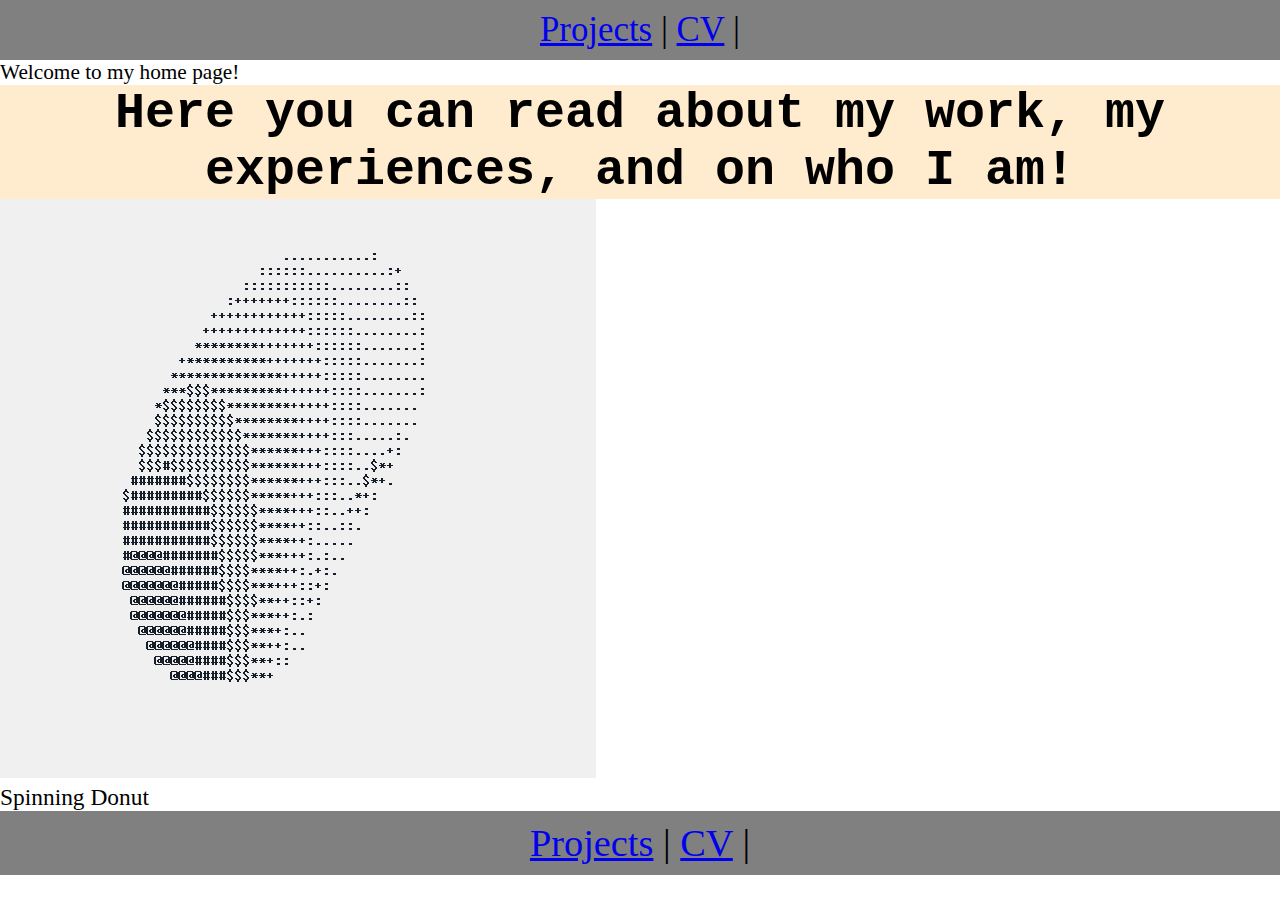
<file: index.html>
<!DOCTYPE html>
<html lang="en">

<head>

     <nav>
    <a href=projects.html>Projects</a> |
    <a href=cv.html>CV</a> |
    </nav>

    <meta charset="utf-8">
    <link href="styles.css" rel="stylesheet" type="text/css">
    <title>About Me</title>
</head>


<header>
Welcome to my home page!
<h1>
Here you can read about my work, my experiences, and on who I am!
</h1>
</header>

<body>

 <figure id="donut">
  <img src=images/donut.gif alt="Donut">
  <figcaption>Spinning Donut</figcaption>
</figure> 

    <main>

        <div></div>
        <div></div>
        <div></div>
        <div></div>
        <div></div>


    </main>










</body>


<footer>


     <nav>
    <a href=projects.html>Projects</a> |
    <a href=cv.html>CV</a> |
    </nav>
</footer>
</html>
</file>
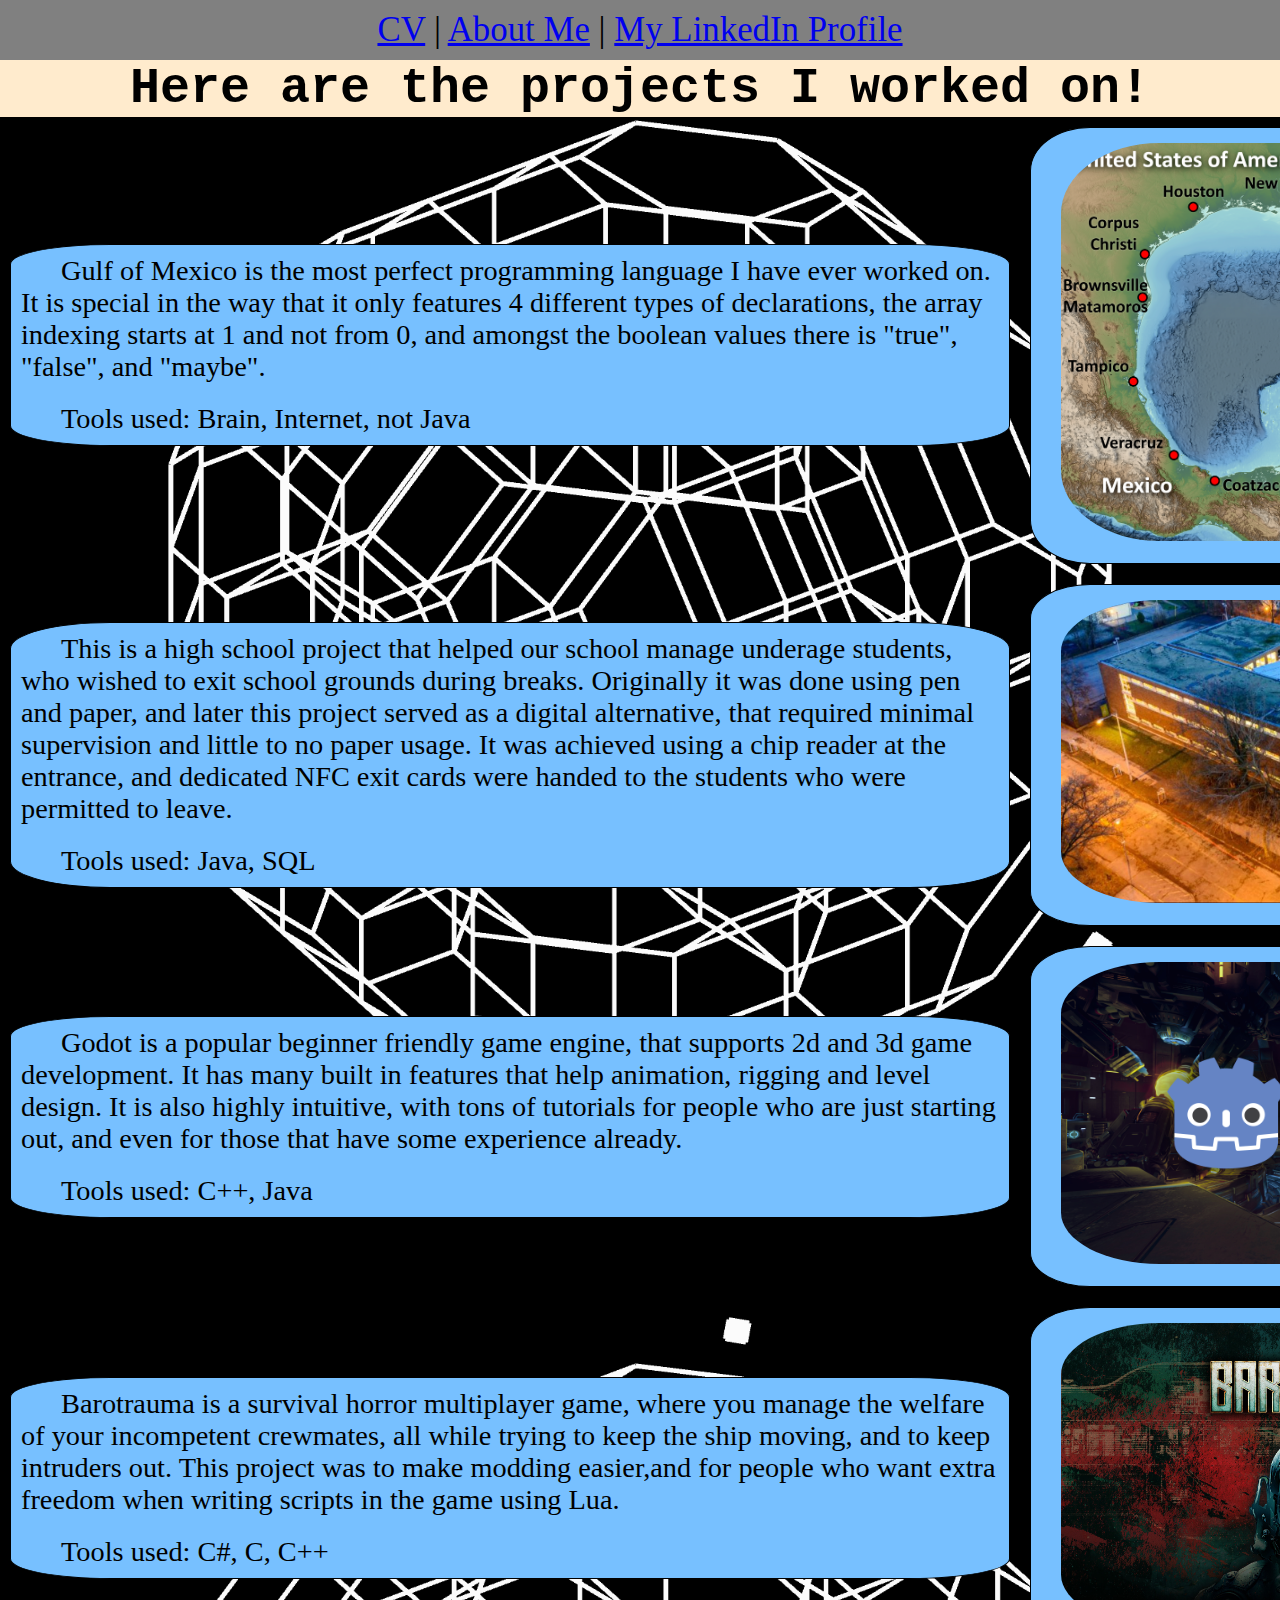
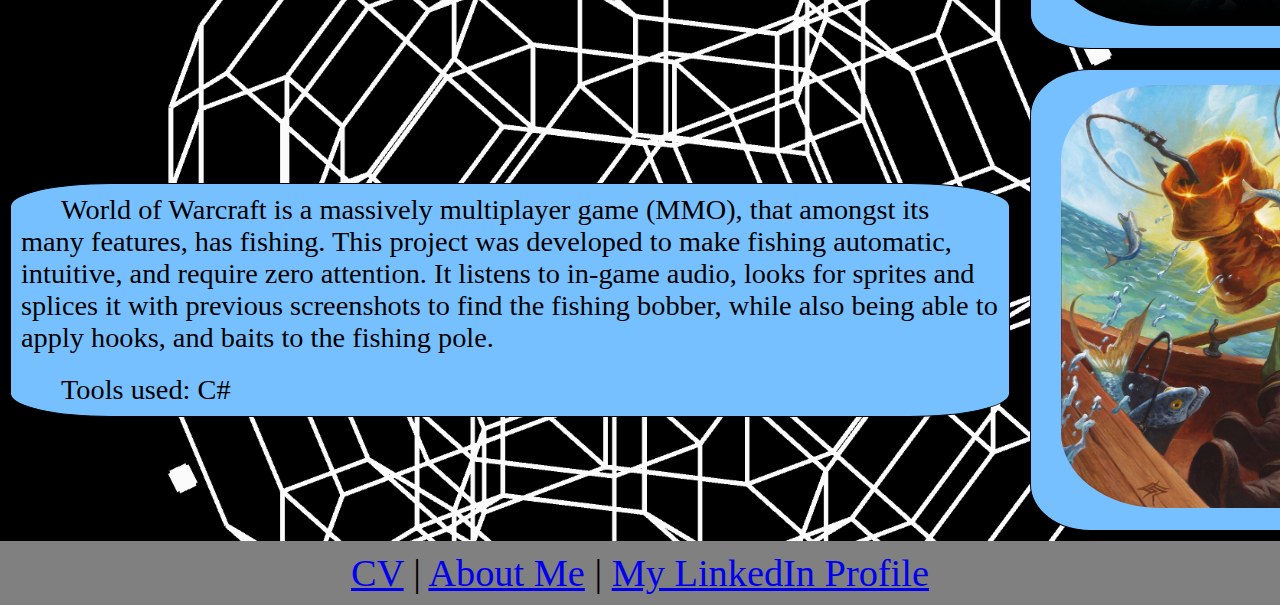
<file: projects.html>
<!DOCTYPE html>
<html lang="en">

<head>
  
  <meta charset="utf-8">
  <title>Projects</title>
  <link rel="icon" type="image/png" href="/images/favicon.png">
  <link href="styles.css" rel="stylesheet" type="text/css">
  <meta name="viewport" content ="width=device-width,initial-scale=1.0">
</head>




<body id = "background">
  <nav>
    <a href="cv.html">CV</a> |
    <a href="index.html">About Me</a> |
    <a href="https://www.linkedin.com/in/nandor-hock-341981328/">My LinkedIn Profile</a>
  </nav>
<main>
  <header >
    <div><h1>Here are the projects I worked on!</h1></div>
  </header>
  <div class = "projectsgrid">  
    <div class = "cell">
      <p>
       Gulf of Mexico is the most perfect programming language I have ever worked on. 
       It is special in the way that it only features 4 different types of declarations, 
       the array indexing starts at 1 and not from 0, 
       and amongst the boolean values there is "true", "false", and "maybe".
      </p>
       <p>Tools used: Brain, Internet, not Java</p>

    </div>

    <div class = "cell">
      <a href="https://github.com/TodePond/GulfOfMexico?tab=readme-ov-file"> 
        <!--Link for the project -->
      <img class = "projectpicture" src="images/Gulf_of_Mexico_ETOPO_2022_(labeled).png" alt="Gulf of Mexico"></a>
    </div>
<div class = "cell">
      <p>
        This is a high school project that helped our school manage underage students, 
        who wished to exit school grounds during breaks.
        Originally it was done using pen and paper, and later this project served as a digital alternative,
        that required minimal supervision and little to no paper usage.
        It was achieved using a chip reader at the entrance, 
        and dedicated NFC exit cards were handed to the students who were permitted to leave.
      </p>
        <p>Tools used: Java, SQL </p> 
    </div>

    <div class = "cell">
      <a href="https://github.com/Szabka/kilepo-backend-project">
        <!--Link for the project -->
      <img class = "projectpicture" src="images/kurt.jpg" alt="High School"></a>
    </div>
     <div class = "cell">
      <p>
      Godot is a popular beginner friendly game engine, that supports 2d and 3d game development.
      It has many built in features that help animation, rigging and level design.
      It is also highly intuitive, with tons of tutorials for people who are just starting out, and even for those that have some experience already.
      </p>
      <p>Tools used: C++, Java</p>
    </div>

    <div class = "cell">
      <a href="https://github.com/godotengine/godot">
        <!--Link for the project -->
      <img class = "projectpicture" src="images/Godot.jpg" alt="Godot Game Engine"></a>
    </div>
     <div class = "cell">
      <p>
        Barotrauma is a survival horror multiplayer game, 
        where you manage the welfare of your incompetent crewmates, all while trying to keep the ship moving, and to keep intruders out.
        This project was to make modding easier,and for people who want extra freedom when writing scripts in the game using Lua.
      </p>
        <p>Tools used: C#, C, C++</p>
    </div>

    <div class = "cell">
      <a href="https://github.com/evilfactory/LuaCsForBarotrauma">
        <!--Link for the project -->
      <img class = "projectpicture" src="images/barotrauma.jpg" alt="Barotrauma Splash Art"></a>
    </div>
    <div class = "cell">
      <p>
        World of Warcraft is a massively multiplayer game (MMO), that amongst its many features, has fishing.
        This project was developed to make fishing automatic, intuitive, and require zero attention.
        It listens to in-game audio, looks for sprites and splices it with previous screenshots to find the fishing bobber,
        while also being able to apply hooks, and baits to the fishing pole. 
      </p>
        <p>Tools used: C# </p>
    </div>

    <div class = "cell">
      <a href="https://github.com/Szabka/UltimateFishbot">
        <!--Link for the project -->
      <img class = "projectpicture" src="images/fish.jpg" alt="World of Warcraft fishing splash art"></a>
    </div>
  </div>
</main>
<footer>
    <nav>
  <a href="cv.html">CV</a> |
  <a href="index.html">About Me</a> |
  <a href="https://www.linkedin.com/in/nandor-hock-341981328/">My LinkedIn Profile</a>
    </nav>

</footer>
</body>


</html>
</file>
<file: styles.css>
/*
Self Feedback:
A lot classes were overcomplicated
I honestly should have used child element combinators more 
Should have started with mobile layout, then worked my way up instead of the desktop layout
*/

* {
  font-size: 1.1em; /*Increases font size relative to font family */
  font-family: 'Times New Roman', Times, serif;
  margin: 0;
}

.grid{
  display: grid;
  grid-template-columns: repeat(auto-fit, minmax(600px, 1fr)); 
  /*pattern repetition, automatically collapse empty columns if there is not enough items
  useful for responsive layout*/
  padding: 10px;
  gap: 20px;

}
.projectsgrid{
  display: grid;
  grid-template-columns: 1000px 600px;
  padding: 10px;
  gap: 20px;
  align-items: start;

}
.cvgrid{
  display: grid;
  grid-template-columns:auto auto auto;
  padding: 10px;
  gap: 20px;

}

.cell {
  align-self: center;
  background-color: rgb(119, 192, 255)
}

.format{
font-family:'Courier New', Courier;
font-weight: bold;
word-spacing:normal;
text-indent: 10px; /*Undoes the work of the p selector, since we don't want that 20px indent in the cv headings */

}
h1{
  font-family:'Courier New', Courier, monospace;
  font-weight: bold;
  text-align: center;
  font-size: 50px;
  background-color: blanchedalmond;

}
.grid > div{
  text-align: center;
  border: 1px solid black;
  background-color: aliceblue;
  opacity: 95%;

}
.projectsgrid > div{
  text-align: center;
  border: 1px solid black;
  border-radius: 10%;
}
a{ /*Decreases the font size of links*/
font-size: 1em;
}

p{
  text-align: start;
  text-indent: 40px;
  padding: 10px;

}
aside{
  display: flex;
  flex-direction: column;
  align-content: flex-end;
}
.container {
  display: flex;
  flex-direction: column;
  gap: 10px;
  align-items: center;
}

.container-item{
  flex-grow: 1;
  border: 1px solid black;  
}

.sidebar{
    flex-grow: 1;
    width: auto;;
  border: 1px solid black;  
  background-color: aliceblue;
  border-radius: 5%;


}
.container-itemcv1{
  flex-grow: 1;
  align-self: flex-start;
  border: 1px solid black;
  max-width: 1000px;  
  max-height: 150px;
  padding: 10px;
  background-color: aliceblue;
}
.container-itemcv2{
  flex-grow: 2;
  border: 1px solid black;  
  max-width: 1500px;
  background-color: aliceblue;

}
.responsibility{
  font-family:'Times New Roman', Times, serif;
  text-decoration: underline;
  text-align: center;
}
li{
font-family:monospace;
}
span{
background-color: aliceblue;
border: 1px solid black;


}

.heading{
  text-align: center;
  padding-top: 10px;

}
.profile{

  max-width: 60%;
  border-radius: 10%; /*for nice clean image edges*/
  height: auto;
  padding: 15px;

}
footer{
padding: 0px;
text-align: center;
}
.picture{
    max-height: 100%;
  max-width: 100%;
  border-radius: 10%; 
  object-fit: contain;
  
}
.projectpicture{
  max-width: 90%;
  max-height: 100%;
  border-radius: 20%; 
  padding: 15px;
  object-fit: contain; 
  
}

nav{
  font-size: 1.8em;
  background-color: gray;
  padding: 10px;
  text-align: center;

}
#lights { /*index.html background*/
  background-image:url(images/lights.gif);
  background-color: #f0f0f0;
  background-position: bottom right;
  background-repeat: repeat-y;
  background-size:contain;
  padding: 10px;
}
#background { /*projects.html background*/
  background-image:url(images/signalis_logo.gif);
  background-color: #f0f0f0;
  background-repeat: repeat-y;
  background-size:contain;
}
@media(max-width: 1024px) {
* {
  font-size: 1.01em; /*Increases font size relative to parent element, useful for responsive designs*/
  font-family: 'Times New Roman', Times, serif;
  margin: 0;
}
 .grid{
  grid-template-columns:auto;
  grid-template-rows: auto;
}
.projectsgrid{
  grid-template-columns: auto;
}
.projectpicture{
  max-width: 100%;
  padding: 0px;
}

}

@media(max-width: 768px) {
  * {
  font-size: 1.01em; /*Increases font size relative to parent element, useful for responsive designs*/
  font-family: 'Times New Roman', Times, serif;
  margin: 0;
}
 .grid{
  display: grid;
  grid-template-columns:auto;
  grid-template-rows: auto;
  padding: 10px;
  gap: 20px;
}

}

@media(max-width: 375px) {
  * {
  font-size: 1.01em; /*Increases font size relative to parent element, useful for responsive designs*/
  font-family: 'Times New Roman', Times, serif;
  margin: 0;
}
 .grid{
  display: grid;
  grid-template-columns:auto;
  grid-template-rows: auto;
  padding: 10px;
  gap: 20px;
}

.sidebar{
  width: 150px;
  height: 100px;
}

ul{
  text-align: start;
}


}
</file>
